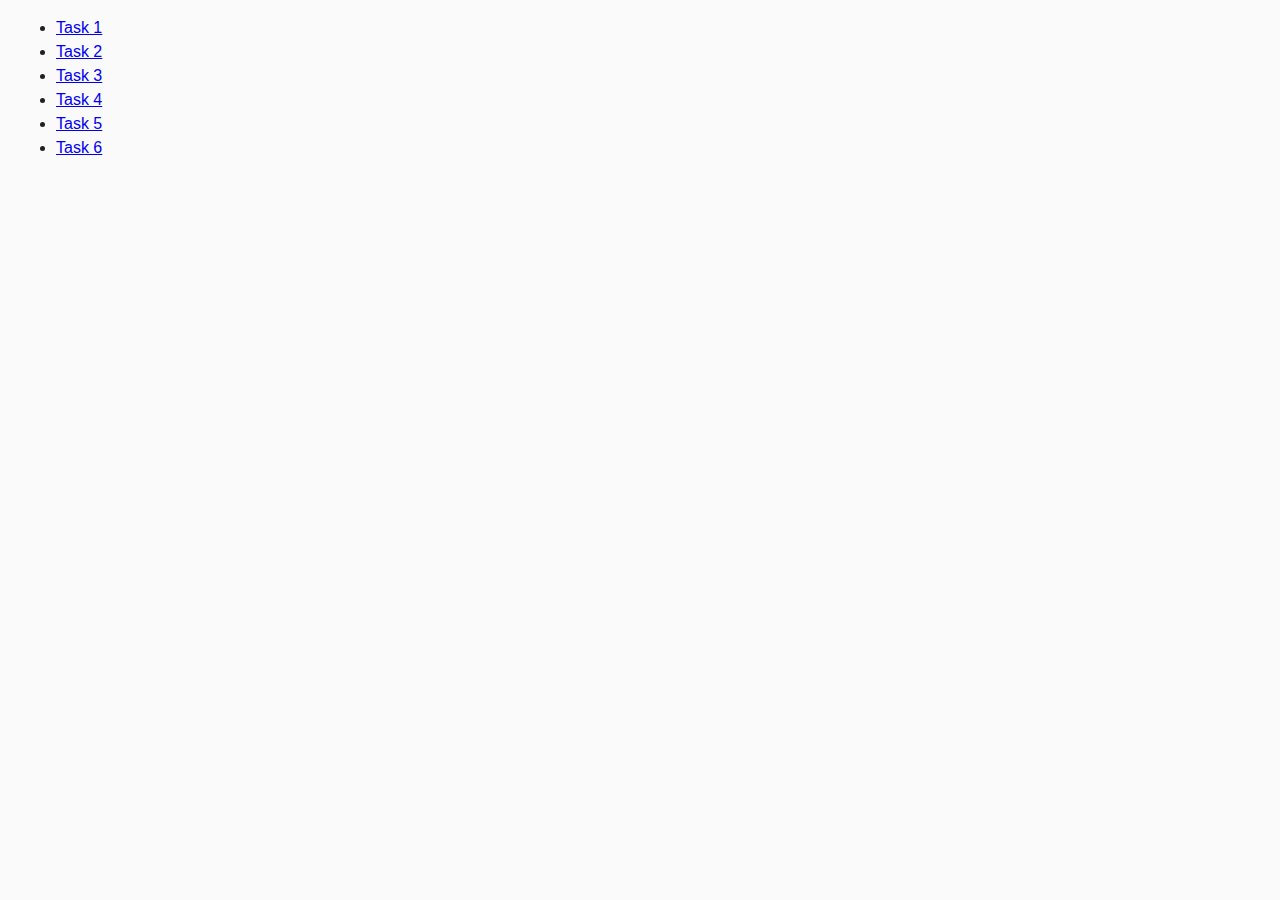
<file: index.html>
<!DOCTYPE html>
<html lang="ru">
  <head>
    <meta charset="UTF-8" />
    <meta http-equiv="X-UA-Compatible" content="IE=edge" />
    <meta name="viewport" content="width=device-width, initial-scale=1.0" />
    <title>Homework 7</title>
    <link rel="stylesheet" href="css/common.css" />
  </head>
  <body>
    <ul>
      <li><a href="task-01.html">Task 1</a></li>
      <li><a href="task-02.html">Task 2</a></li>
      <li><a href="task-03.html">Task 3</a></li>
      <li><a href="task-04.html">Task 4</a></li>
      <li><a href="task-05.html">Task 5</a></li>
      <li><a href="task-06.html">Task 6</a></li>
    </ul>
  </body>
</html>
</file>
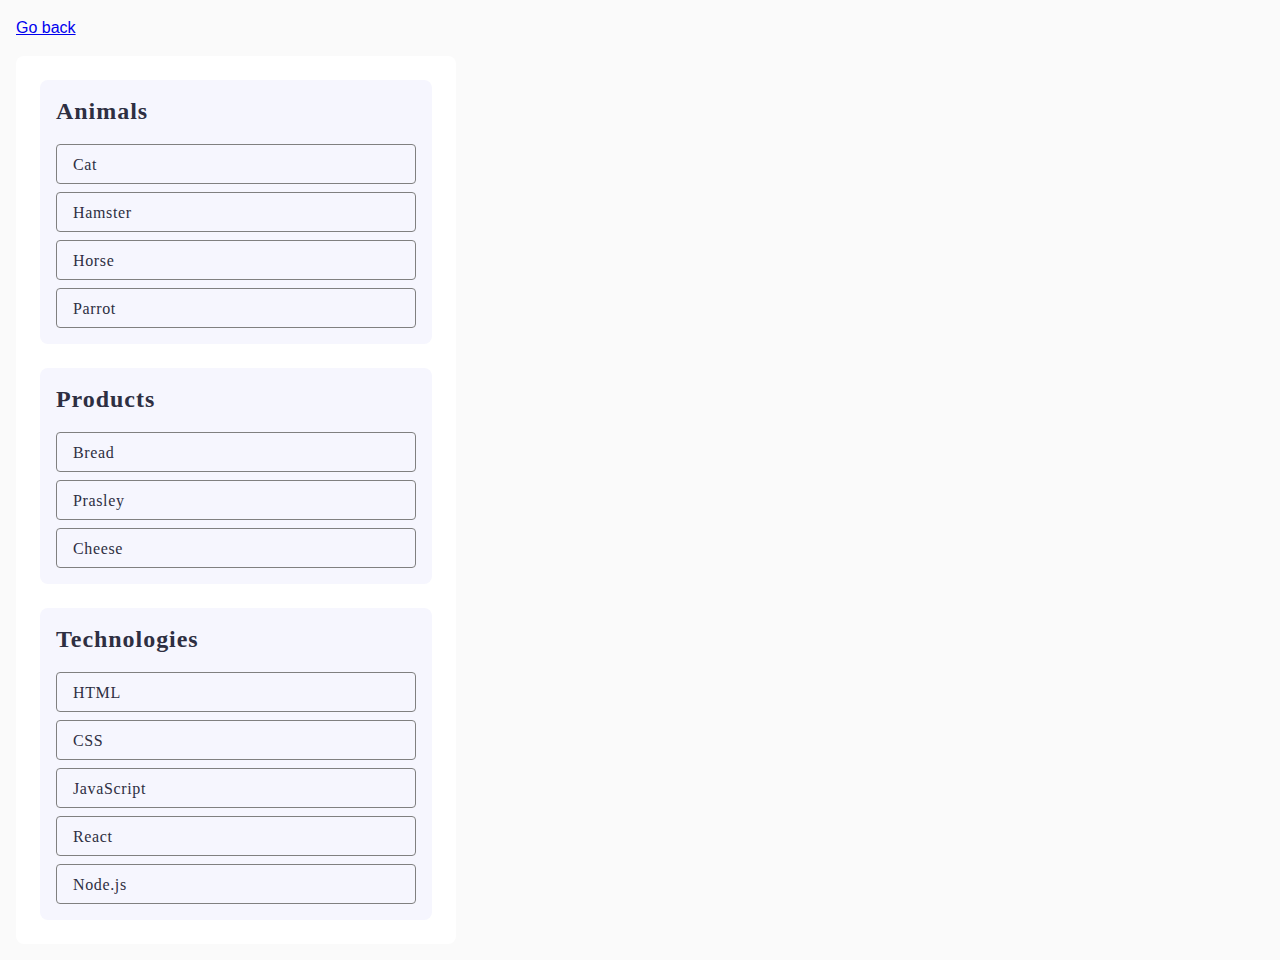
<file: task-01.html>
<!DOCTYPE html>
<html lang="ru">
  <head>
    <meta charset="UTF-8" />
    <meta http-equiv="X-UA-Compatible" content="IE=edge" />
    <meta name="viewport" content="width=device-width, initial-scale=1.0" />
    <title>Task 1</title>
    <link rel="stylesheet" href="css/common.css" />
    <style>

    .category {
    display: flex;
    flex-direction: column;
    align-items: flex-start;
    padding: 24px;
    gap: 24px;
    list-style: none;
    margin: 0;
    border-radius: 8px;
    background: #FFF;
    width: 440px;
    }
    h2 {
    color: #2E2F42;
    font-family: Montserrat;
    font-size: 24px;
    font-weight: 600;
    line-height: 1.33;
    letter-spacing: 0.04em;
    margin-bottom: 16px;
    margin-top: 0;
    list-style: none;
    }

    .item {
    width: 392px;  
    padding: 16px;
    border-radius: 8px;
    background: #F6F6FE;
    }

    .catalog {
    list-style: none;
    padding: 0; 
    width: 392px;
    }

    .catalog-list {
    color: #2E2F42;
    font-family: Montserrat;
    font-size: 16px;
    font-style: normal;
    font-weight: 400;
    line-height: 1.5;
    letter-spacing: 0.04em;
    padding-top: 8px;
    padding-bottom: 8px;
    padding-left: 16px;
    margin-bottom: 8px;
    width: 360px;
    height: 40px;
    border-radius: 4px;
    border: 1px solid #808080;
    }

    .catalog-list:last-child {
    margin-bottom: 0;
    }

    </style>
  </head>
  <body>
    <p><a href="index.html">Go back</a></p>

    <ul class="category" id="categories">
      <li class="item">
        <h2>Animals</h2>

        <ul class="catalog">
          <li class="catalog-list">Cat</li>
          <li class="catalog-list">Hamster</li>
          <li class="catalog-list">Horse</li>
          <li class="catalog-list">Parrot</li>
        </ul>
      </li>
      <li class="item">
        <h2>Products</h2>

        <ul class="catalog">
          <li class="catalog-list">Bread</li>
          <li class="catalog-list">Prasley</li>
          <li class="catalog-list">Cheese</li>
        </ul>
      </li>
      <li class="item">
        <h2>Technologies</h2>

        <ul class="catalog">
          <li class="catalog-list">HTML</li>
          <li class="catalog-list">CSS</li>
          <li class="catalog-list">JavaScript</li>
          <li class="catalog-list">React</li>
          <li class="catalog-list">Node.js</li>
        </ul>
      </li>
    </ul>

    <script src="./js/task-1.js" type="module"></script>
  </body>
</html>
</file>
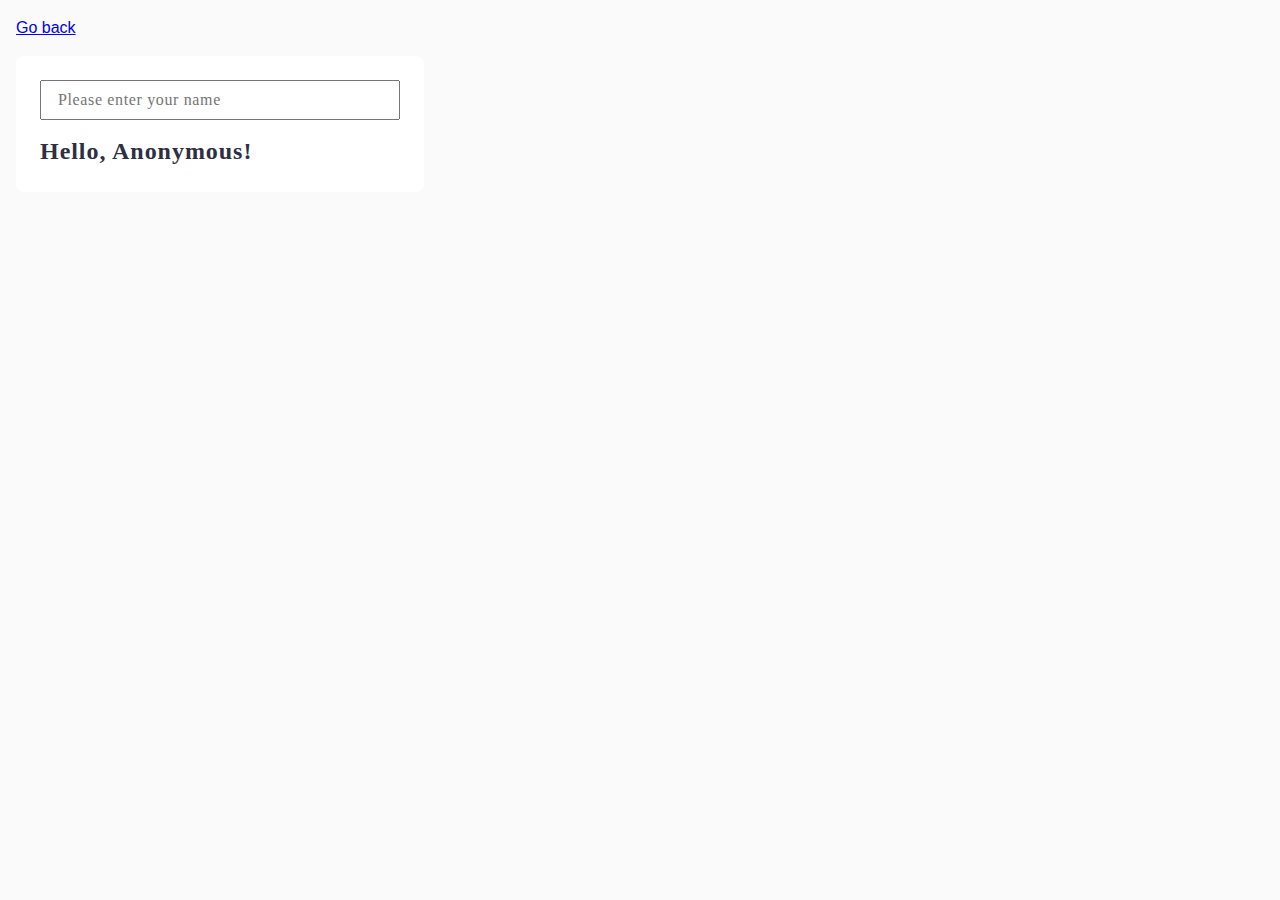
<file: task-03.html>
<!DOCTYPE html>
<html lang="ru">
  <head>
    <meta charset="UTF-8" />
    <meta http-equiv="X-UA-Compatible" content="IE=edge" />
    <meta name="viewport" content="width=device-width, initial-scale=1.0" />
    <title>Task 3</title>
    <link rel="stylesheet" href="css/common.css" />
    <style>
      .container {
      display: inline-flex;
      padding: 24px;
      flex-direction: column;
      align-items: flex-start;
      gap: 16px;
      border-radius: 8px;
      background: #FFF;
      }

      .input {
      width: 360px;
      height: 40px;
      color: #2E2F42;
      font-family: Montserrat;
      font-size: 16px;
      font-style: normal;
      font-weight: 400;
      line-height: 1.5;
      letter-spacing: 0.04em;
      padding: 8px 0 8px 16px;

      }

      .input:hover,
      .input:focus {
        border-color: #000000;
        
      }

      h1 {
      color: #2E2F42;
      font-family: Montserrat;
      font-size: 24px;
      font-style: normal;
      font-weight: 600;
      line-height: 1.33;
      letter-spacing: 0.04em;
      margin: 0;
      }
      
     </style>
  </head>
  <body>
    <p><a href="index.html">Go back</a></p>
<div class="container">
  <input class="input" type="text" id="name-input" placeholder="Please enter your name" />
  <h1>Hello, <span id="name-output">Anonymous</span>!</h1>

</div>

    <script src="./js/task-3.js" type="module"></script>
  </body>
</html>
</file>
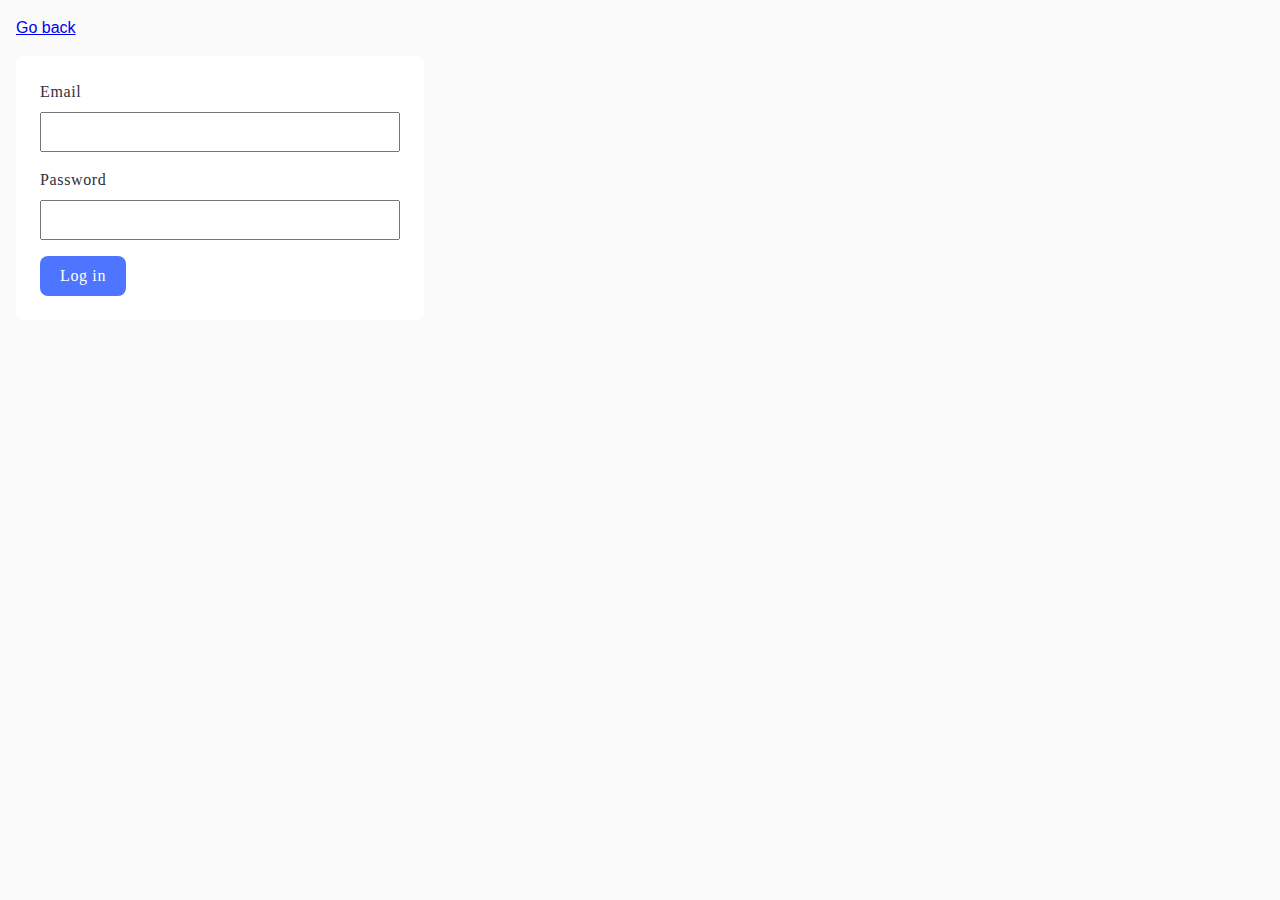
<file: task-04.html>
<!DOCTYPE html>
<html lang="ru">
  <head>
    <meta charset="UTF-8" />
    <meta http-equiv="X-UA-Compatible" content="IE=edge" />
    <meta name="viewport" content="width=device-width, initial-scale=1.0" />
    <title>Task 4</title>
    <link rel="stylesheet" href="css/common.css" />
    <style>
      .login-form {
        max-width: 408px;
        display: flex;
        flex-direction: column;
        padding: 24px;
        align-items: flex-start;
        gap: 16px;
        border-radius: 8px;
        background: #FFF;
      }

      .login-form label {
        display: flex;
        flex-direction: column;
        align-items: flex-start;
        gap: 8px;
        color: #2E2F42;
        font-family: Montserrat;
        font-size: 16px;
        font-style: normal;
        font-weight: 400;
        line-height: 1.5;
        letter-spacing: 0.04em;
      }

      .login-form input {
        display: flex;
        justify-content: center;
        align-items: center;
        width: 360px;
        height: 40px;
        padding: 4px;
        font-family: Montserrat;
      
      }

      .login-form input:hover,
      .login-form input:focus {
        border-color: #000000;
      }
      


      .login-form button {
        color: #FFF;
        font-family: Montserrat;
        font-size: 16px;
        font-style: normal;
        font-weight: 500;
        line-height: 1.5;
        letter-spacing: 0.04em;
        width: 86px;
        padding: 8px 16px;
        border-radius: 8px;
        background: #4E75FF;
        border: transparent;
      }

      .login-form button:hover, 
      .login-form button:focus {
        background: #6C8CFF;
        border: transparent;
      }

    </style>
  </head>
  <body>
    <p><a href="index.html">Go back</a></p>

    <form class="login-form" id="loginform">
      <label>
        Email
        <input type="email" name="email" />
      </label>
      <label>
        Password
        <input type="password" name="password" />
      </label>
      <button type="submit">Log in</button>
    </form>

    <script src="./js/task-4.js" type="module"></script>
  </body>
</html>
</file>
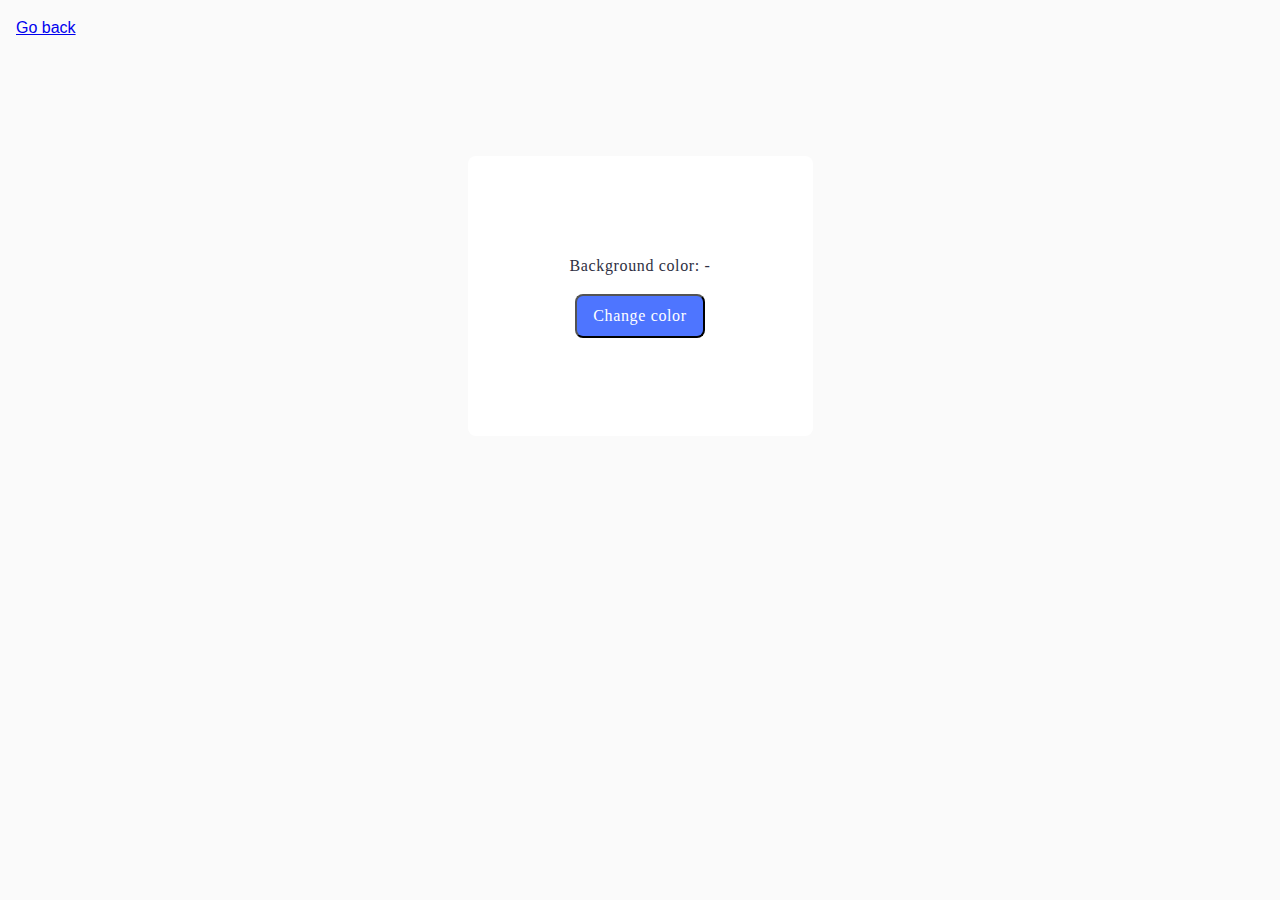
<file: task-05.html>
<!DOCTYPE html>
<html lang="ru">
  <head>
    <meta charset="UTF-8" />
    <meta http-equiv="X-UA-Compatible" content="IE=edge" />
    <meta name="viewport" content="width=device-width, initial-scale=1.0" />
    <title>Task 5</title>
    <link rel="stylesheet" href="css/common.css" />
    <style>

section {
  display: flex;
  align-items: center;
  justify-content: center;
  margin: 0;
  padding: 100px 88px;
}

.widget {
  display: inline-flex;
  flex-direction: column;
  justify-content: center;
  align-items: center;
  text-align: center;
  border-radius: 8px;
  background: #FFF;
  gap: 16px;
  width: 345px;
  height: 280px;
 
}

.widget p {
  color: #2E2F42;
  font-family: Montserrat;
  font-size: 16px;
  font-style: normal;
  font-weight: 400;
  line-height: 1.5;
  letter-spacing: 0.04em;
  margin: 0;
}

.widget span {
  color: #2E2F42;
  font-family: Montserrat;
  font-size: 16px;
  font-style: normal;
  font-weight: 400;
  line-height: 1.5;
  letter-spacing: 0.04em;
}

.widget button {
  color: #FFF;
  font-family: Montserrat;
  font-size: 16px;
  font-style: normal;
  font-weight: 500;
  line-height: 1.5;
  letter-spacing: 0.04em;
  padding: 8px 16px;
  border-radius: 8px;
  background: #4E75FF;
}

.widget button:hover {
  background: #6C8CFF;
}

    </style>
  </head>
  <body>
    <p><a href="index.html">Go back</a></p>
<section>
  <div class="widget">
    <p>Background color: <span class="color">-</span></p>
    <button type="button" class="change-color">Change color</button>
  </div>
</section>
    

    <script src="./js/task-5.js" type="module"></script>
  </body>
</html>
</file>
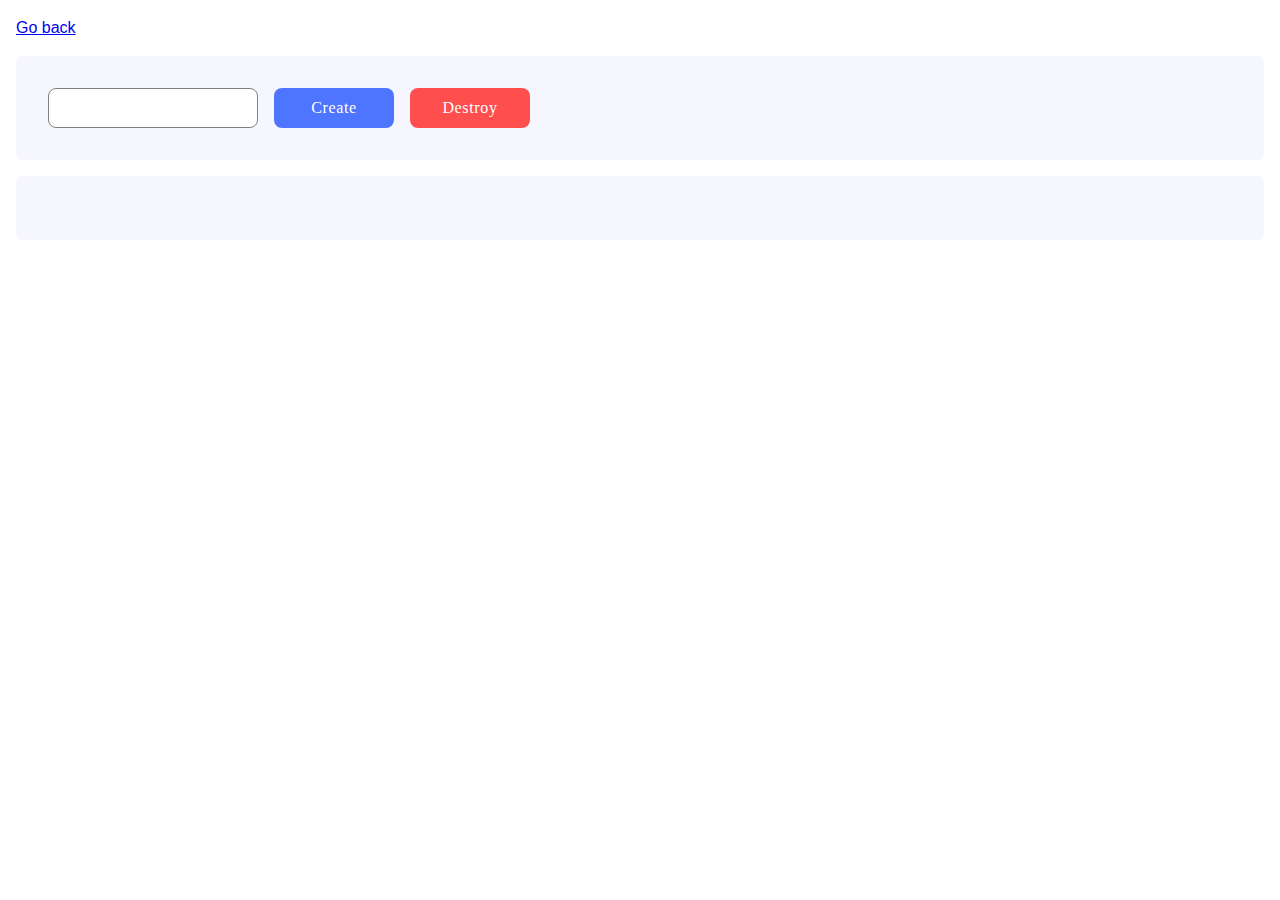
<file: task-06.html>
<!DOCTYPE html>
<html lang="ru">
  <head>
    <meta charset="UTF-8" />
    <meta http-equiv="X-UA-Compatible" content="IE=edge" />
    <meta name="viewport" content="width=device-width, initial-scale=1.0" />
    <title>Task 6 (optional)</title>
    <link rel="stylesheet" href="css/common.css" />
    <style>

      body {
        background: #FFF;

      }

      .container {
        display: flex;
        padding: 32px;
        align-items: flex-start;
        gap: 16px;
        border-radius: 8px;
        background: #F6F6FE;
        overflow-x: auto;
      }

      .container input {
        display: flex;
        padding: 8px 72px;
        height: 40px;
        flex-direction: column;
        justify-content: center;
        align-items: center;
        text-align: center;
        border-radius: 8px;
        border: 1px solid #808080;
        
      }

      .container input:hover,
      .container input:focus {
        border-color: #000000;
      }

      button[data-create] {
        display: flex;
        width: 120px;
        height: 40px;
        padding: 8px 16px;
        justify-content: center;
        align-items: center;
        border-radius: 8px;
        background: #4E75FF;
        border-color: transparent;
        color: #FFF;
        font-family: Montserrat;
        font-size: 16px;
        font-style: normal;
        font-weight: 500;
        line-height: 1.5;
        letter-spacing: 0.04em;

      }
      button[data-create]:hover {
        background-color: #6C8CFF;
      }

      button[data-destroy] {
        display: flex;
        width: 120px;
        height: 40px;
        padding: 8px 16px;
        justify-content: center;
        align-items: center;
        border-radius: 8px;
        background: #FF4E4E;
        border-color: transparent;
        color: #FFF;
        font-family: Montserrat;
        font-size: 16px;
        font-style: normal;
        font-weight: 500;
        line-height: 1.5;
        letter-spacing: 0.04em;

      }

      button[data-destroy]:hover {
        background-color: #FF7070;
      }

      .boxes {
        margin-top: 16px;
        flex-wrap: wrap;
      }

    </style>
  </head>
  <body>
    <p><a href="index.html">Go back</a></p>

    <div class="container" id="controls">
      <input type="number" min="1" max="100" step="1" />
      <button type="button" data-create>Create</button>
      <button type="button" data-destroy>Destroy</button>
    </div>

    <div class="container boxes" id="boxes"></div>

    <script src="./js/task-6.js" type="module"></script>
  </body>
</html>
</file>
<file: css/common.css>
* {
  box-sizing: border-box;
}

body {
  margin: 16px;
  font-family: -apple-system, BlinkMacSystemFont, 'Segoe UI', Roboto, Oxygen,
    Ubuntu, Cantarell, 'Open Sans', 'Helvetica Neue', sans-serif;
  -webkit-font-smoothing: antialiased;
  -moz-osx-font-smoothing: grayscale;
  background-color: #fafafa;
  color: #212121;
  line-height: 1.5;
}

input {
  padding: 8px;
  font: inherit;
}

button {
  padding: 8px 12px;
  cursor: pointer;
}

.gallery-container {
  display: flex;
  justify-content: center;
  flex-wrap: wrap;
  list-style: none;
  padding: 100px 156px;
  column-gap: 24px;
  row-gap: 48px;
  margin: 0 auto;
  max-width: 1440px;
 
}

.gallery-container li {
  width: calc((100% - 48px) / 3);
}

.gallery-container img {
  max-width: 100%;
  height: 300px;
  object-fit: cover;
  box-shadow: 2px 5px 5px rgba(0, 0, 0, 0.5);
}
</file>
